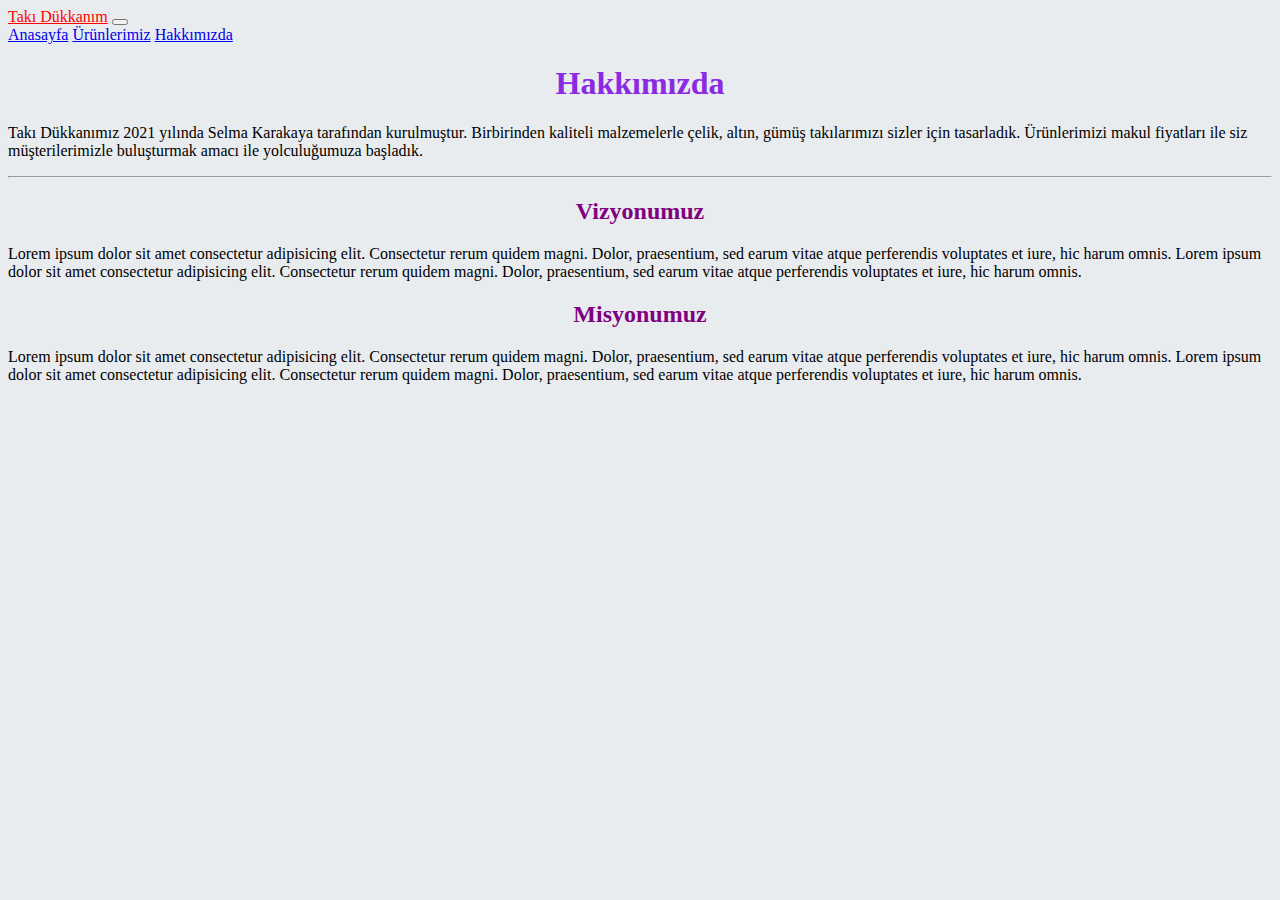
<file: info.html>
<!DOCTYPE html>
<html lang="en">
<head>
    <meta charset="UTF-8">
    <meta http-equiv="X-UA-Compatible" content="IE=edge">
    <meta name="viewport" content="width=device-width, initial-scale=1.0">
    <link rel="stylesheet" href="https://cdn.jsdelivr.net/npm/bootstrap@4.5.3/dist/css/bootstrap.min.css" integrity="sha384-TX8t27EcRE3e/ihU7zmQxVncDAy5uIKz4rEkgIXeMed4M0jlfIDPvg6uqKI2xXr2" crossorigin="anonymous">
    <link rel="stylesheet" href="styles.css">
    <title>Takı Dükkanım | Ürünlerimiz</title>
</head>
<body>
    <nav class="navbar sticky-top navbar-expand-lg navbar-dark bg-dark">
        <div class="container-fluid">
          <a style="color: red;"class="navbar-brand" href="index.html">Takı Dükkanım</a>
          <button class="navbar-toggler" type="button" data-bs-toggle="collapse" data-bs-target="#navbarNavAltMarkup" aria-controls="navbarNavAltMarkup" aria-expanded="false" aria-label="Toggle navigation">
            <span class="navbar-toggler-icon"></span>
          </button>
          <div class="collapse navbar-collapse" id="navbarNavAltMarkup">
            <div class="navbar-nav">
              <a class="nav-link" href="index.html">Anasayfa</a>
              <a class="nav-link" href="urunler.html">Ürünlerimiz</a>
              <a class="nav-link active" aria-current="page" href="info.html">Hakkımızda</a>
            </div>
          </div>
        </div>
      </nav>
</body> <div class="jumbotron pt-5">
    <h1 style="color: blueviolet;" class="display-4 text-center mb-4">Hakkımızda</h1>
    <p class="lead text-start px-5">
      Takı Dükkanımız 2021 yılında Selma Karakaya tarafından kurulmuştur. 
      Birbirinden kaliteli malzemelerle çelik, altın, gümüş takılarımızı sizler için tasarladık.
      Ürünlerimizi makul fiyatları ile siz müşterilerimizle buluşturmak amacı ile yolculuğumuza başladık.
    </p>
    <hr class="m-5">
    <h2 class="text-start mx-5 color-orng fs-4">Vizyonumuz</h2>
    <p class="mx-5 fw-lighter mb-5">Lorem ipsum dolor sit amet consectetur adipisicing elit.
       Consectetur rerum quidem magni. Dolor, praesentium, 
       sed earum vitae atque perferendis voluptates et iure, hic harum omnis.
       Lorem ipsum dolor sit amet consectetur adipisicing elit.
       Consectetur rerum quidem magni. Dolor, praesentium, 
       sed earum vitae atque perferendis voluptates et iure, hic harum omnis.
    </p>
    <h2 class="text-start mx-5 color-orng fs-4">Misyonumuz</h2>
    <p class="mx-5 fw-lighter">Lorem ipsum dolor sit amet consectetur adipisicing elit.
       Consectetur rerum quidem magni. Dolor, praesentium, 
       sed earum vitae atque perferendis voluptates et iure, hic harum omnis.
       Lorem ipsum dolor sit amet consectetur adipisicing elit.
       Consectetur rerum quidem magni. Dolor, praesentium, 
       sed earum vitae atque perferendis voluptates et iure, hic harum omnis.
    </p>
  </div>
  <script src="https://cdn.jsdelivr.net/npm/bootstrap@5.1.3/dist/js/bootstrap.bundle.min.js" integrity="sha384-ka7Sk0Gln4gmtz2MlQnikT1wXgYsOg+OMhuP+IlRH9sENBO0LRn5q+8nbTov4+1p" crossorigin="anonymous"></script>

</body>
</html>

</html>
</file>
<file: styles.css>
body {
    background-color: #E9ECEF; 
}


h1 {
    color: purple;
    text-align: center;
}


h2 { 
color: purple;
text-align: center;
 }
 ul li{
    list-style: none;
    display: inline-block;
    margin:0 8px;
    line-height: 80px;
    position: relative;
    text-align:justify;

}
</file>
